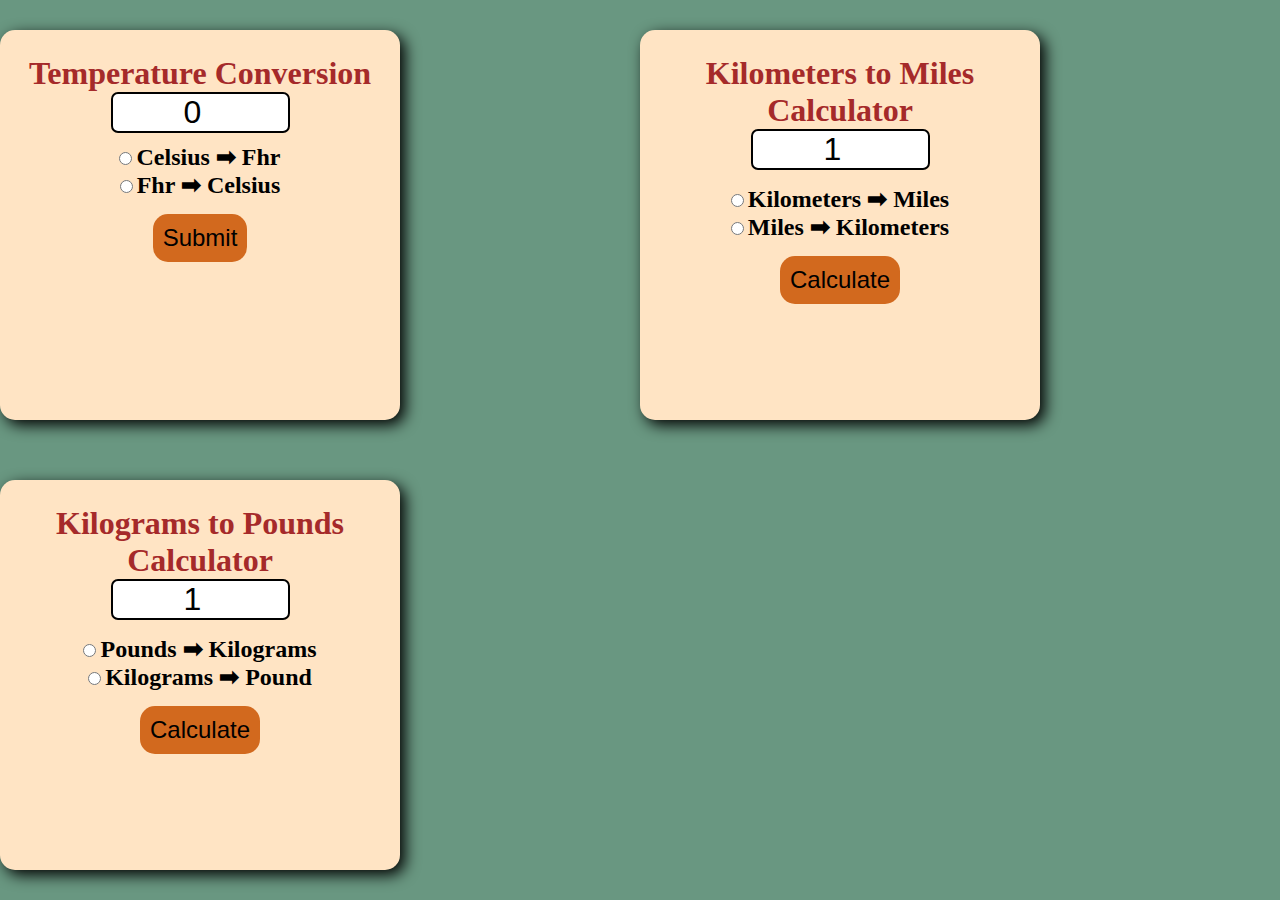
<file: index.html>
<!DOCTYPE html>
<html lang="en">
<head>
    <meta charset="UTF-8">
    <meta name="viewport" content="width=device-width, initial-scale=1.0">
    <title>Conversion tools website</title>
    <link rel="stylesheet" href="style.css">
</head>
<body>

    <form>
        <h1>Temperature Conversion</h1>
        <input type="number" id="textBox" value="0"><br>

        <input type="radio" id="toFhr" name="unit">
        <label for="toFhr">Celsius ➡ Fhr</label><br>

        <input type="radio" id="toCls" name="unit">
        <label for="toCls">Fhr ➡ Celsius</label><br>

        <button type="button" onclick="convert()">Submit</button><br>
        <p id="result"></p>
    </form>

    <form>
        <h1>Kilometers to Miles Calculator</h1>
        <input type="number" id="textBox2" value="1"><br>

        <input type="radio" id="toMiles" name="unit">
        <label for="toMiles">Kilometers ➡ Miles</label><br>

        <input type="radio" id="toKm" name="unit">
        <label for="toKm">Miles ➡ Kilometers</label><br>

        <button type="button" onclick="convert2()">Calculate</button><br>
        <p id="result2"></p>
    </form>

    <form>
        <h1>Kilograms to Pounds Calculator</h1>
        <input type="number" id="textBox3" value="1"><br>

        <input type="radio" id="toKG" name="unit">
        <label for="toKilograms">Pounds ➡ Kilograms</label><br>

        <input type="radio" id="toIB" name="unit">
        <label for="toIb">Kilograms ➡ Pound</label><br>

        <button type="button" onclick="convert3()">Calculate</button><br>
        <p id="result3"></p>
    </form>

    <script src="coding.js"></script>
</body>
</html>
</file>
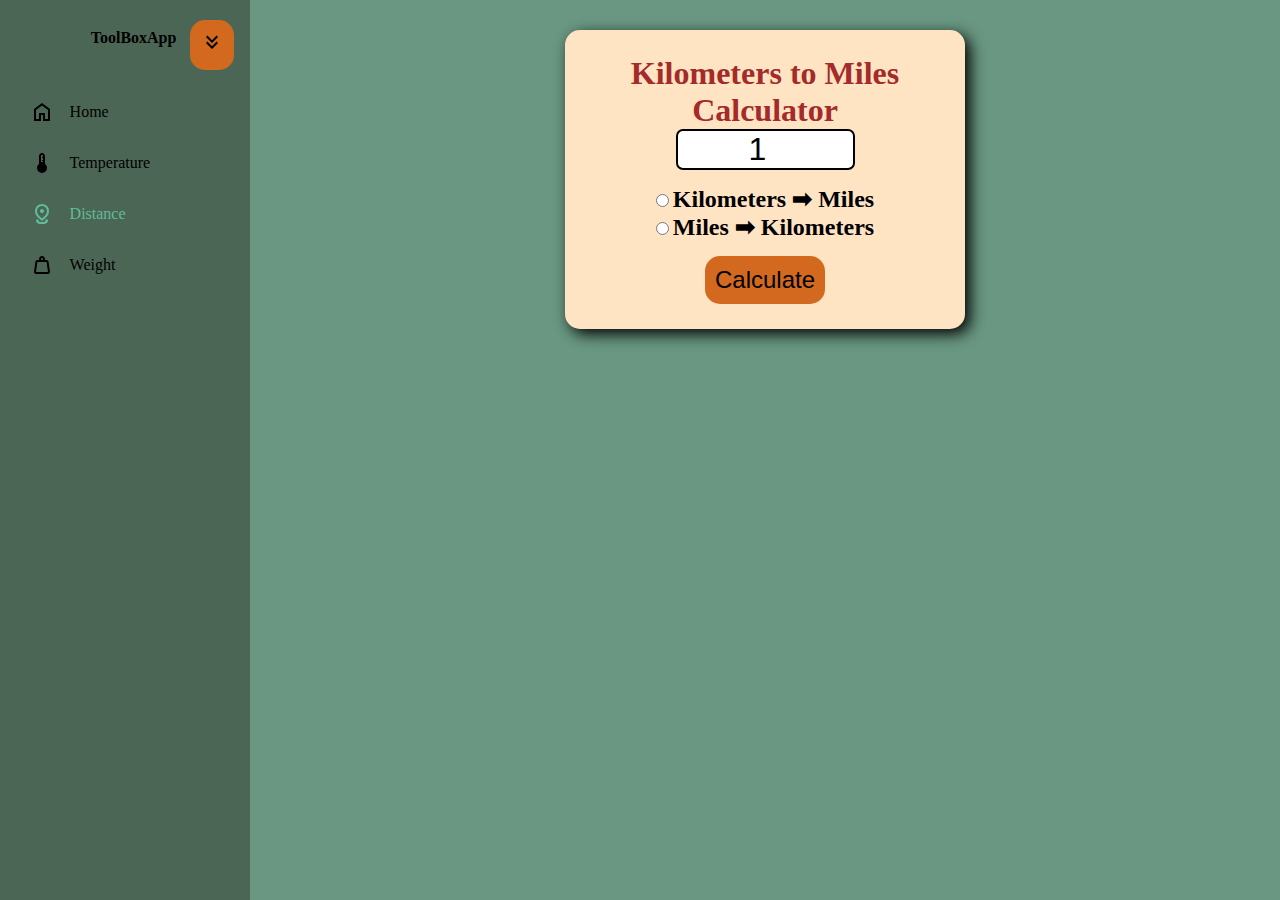
<file: distance.html>
<!DOCTYPE html>
<html lang="en">
<head>
    <meta charset="UTF-8">
    <meta name="viewport" content="width=device-width, initial-scale=1.0">
    <title>Conversion tools website</title>
    <link rel="stylesheet" href="style.css">
</head>
<body>

    <nav id="sidebar">
        <ul>
            <li>
                <span class="logo">ToolBoxApp</span>
                <button id="toggleBtn" onclick="ToggleSideBar()">
                <svg xmlns="http://www.w3.org/2000/svg" height="24px" viewBox="0 -960 960 960" width="24px" fill="#5f6368"><path d="M480-200 240-440l56-56 184 183 184-183 56 56-240 240Zm0-240L240-680l56-56 184 183 184-183 56 56-240 240Z"/></svg>
                </button>
            </li>
            <li>
                <a href="index.html">
                    <svg xmlns="http://www.w3.org/2000/svg" height="24px" viewBox="0 -960 960 960" width="24px" fill="#5f6368"><path d="M240-200h120v-240h240v240h120v-360L480-740 240-560v360Zm-80 80v-480l320-240 320 240v480H520v-240h-80v240H160Zm320-350Z"/></svg>
                    <span>Home</span>
                </a>
            </li>
            <li>
                <a href="temperature.html">
                    <svg xmlns="http://www.w3.org/2000/svg" height="24px" viewBox="0 -960 960 960" width="24px" fill="#5f6368"><path d="M480-80q-83 0-141.5-58.5T280-280q0-48 21-89.5t59-70.5v-320q0-50 35-85t85-35q50 0 85 35t35 85v320q38 29 59 70.5t21 89.5q0 83-58.5 141.5T480-80Zm-40-440h80v-40h-40v-40h40v-80h-40v-40h40v-40q0-17-11.5-28.5T480-800q-17 0-28.5 11.5T440-760v240Z"/></svg>
                    <span>Temperature</span>
                </a>
            </li>
            <li class="active">
                <a href="distance.html">
                    <svg xmlns="http://www.w3.org/2000/svg" height="24px" viewBox="0 -960 960 960" width="24px" fill="#5f6368"><path d="M480-80q-106 0-173-33.5T240-200q0-24 14.5-44.5T295-280l63 59q-9 4-19.5 9T322-200q13 16 60 28t98 12q51 0 98.5-12t60.5-28q-7-8-18-13t-21-9l62-60q28 16 43 36.5t15 45.5q0 53-67 86.5T480-80Zm1-220q99-73 149-146.5T680-594q0-102-65-154t-135-52q-70 0-135 52t-65 154q0 67 49 139.5T481-300Zm-1 100Q339-304 269.5-402T200-594q0-71 25.5-124.5T291-808q40-36 90-54t99-18q49 0 99 18t90 54q40 36 65.5 89.5T760-594q0 94-69.5 192T480-200Zm0-320q33 0 56.5-23.5T560-600q0-33-23.5-56.5T480-680q-33 0-56.5 23.5T400-600q0 33 23.5 56.5T480-520Zm0-80Z"/></svg>
                    <span>Distance</span>
                </a>
            </li>
            <li>
                <a href="weight.html">
                    <svg xmlns="http://www.w3.org/2000/svg" height="24px" viewBox="0 -960 960 960" width="24px" fill="#5f6368"><path d="M240-200h480l-57-400H297l-57 400Zm240-480q17 0 28.5-11.5T520-720q0-17-11.5-28.5T480-760q-17 0-28.5 11.5T440-720q0 17 11.5 28.5T480-680Zm113 0h70q30 0 52 20t27 49l57 400q5 36-18.5 63.5T720-120H240q-37 0-60.5-27.5T161-211l57-400q5-29 27-49t52-20h70q-3-10-5-19.5t-2-20.5q0-50 35-85t85-35q50 0 85 35t35 85q0 11-2 20.5t-5 19.5ZM240-200h480-480Z"/></svg>
                    <span>Weight</span>
                </a>
            </li>
        </ul>

    </nav>

    <main>

        <form>
            <h1>Kilometers to Miles Calculator</h1>
            <input type="number" id="textBox2" value="1"><br>

            <input type="radio" id="toMiles" name="unit">
            <label for="toMiles">Kilometers ➡ Miles</label><br>

            <input type="radio" id="toKm" name="unit">
            <label for="toKm">Miles ➡ Kilometers</label><br>

            <button type="button" onclick="convert2()">Calculate</button><br>
            <p id="result2"></p>
        </form>
        
    </main>

    <script src="coding.js"></script>
</body>
</html>
</file>
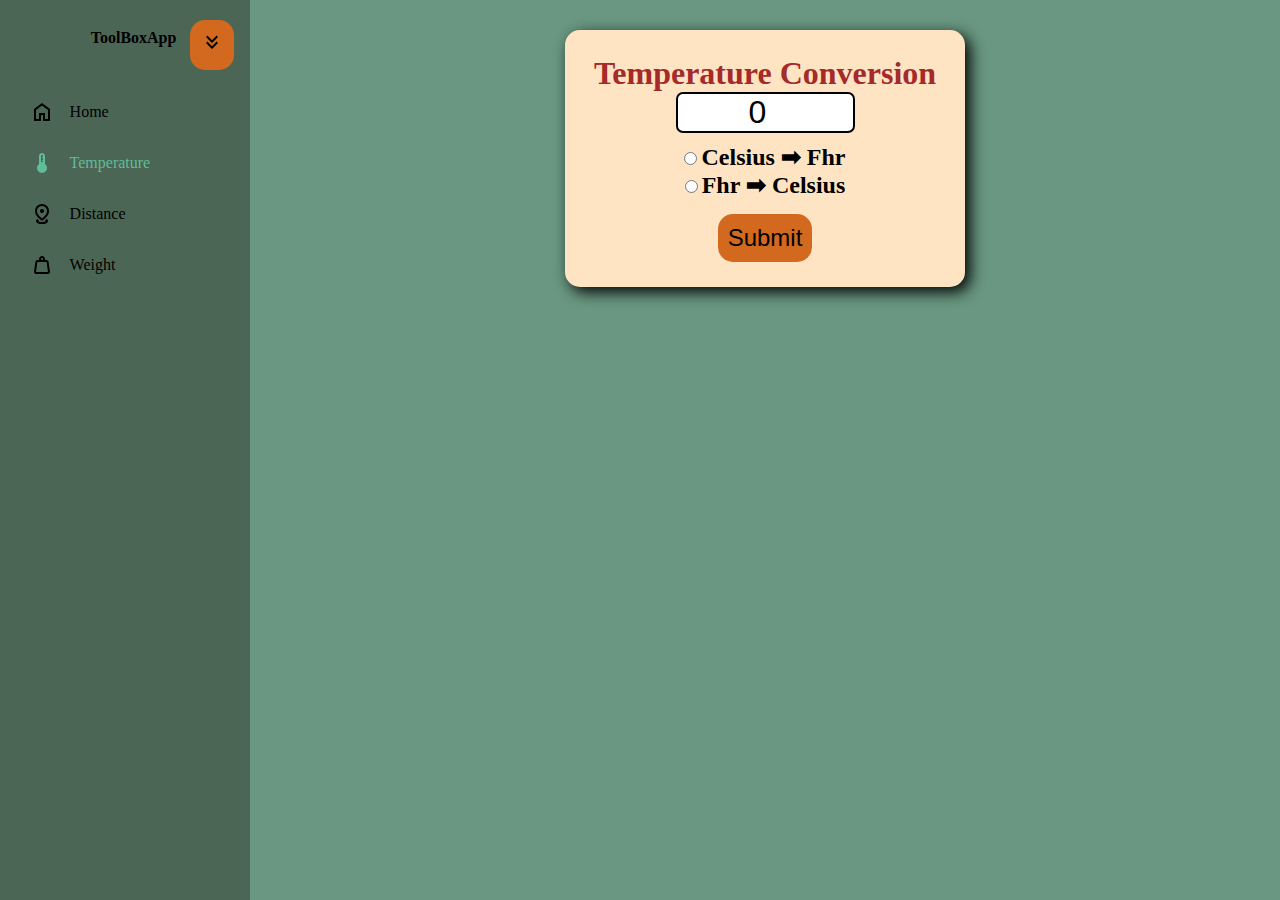
<file: temperature.html>
<!DOCTYPE html>
<html lang="en">
<head>
    <meta charset="UTF-8">
    <meta name="viewport" content="width=device-width, initial-scale=1.0">
    <title>Conversion tools website</title>
    <link rel="stylesheet" href="style.css">
</head>
<body>

    <nav id="sidebar">
        <ul>
            <li>
                <span class="logo">ToolBoxApp</span>
                <button id="toggleBtn" onclick="ToggleSideBar()">
                <svg xmlns="http://www.w3.org/2000/svg" height="24px" viewBox="0 -960 960 960" width="24px" fill="#5f6368"><path d="M480-200 240-440l56-56 184 183 184-183 56 56-240 240Zm0-240L240-680l56-56 184 183 184-183 56 56-240 240Z"/></svg>
                </button>
            </li>
            <li>
                <a href="index.html">
                    <svg xmlns="http://www.w3.org/2000/svg" height="24px" viewBox="0 -960 960 960" width="24px" fill="#5f6368"><path d="M240-200h120v-240h240v240h120v-360L480-740 240-560v360Zm-80 80v-480l320-240 320 240v480H520v-240h-80v240H160Zm320-350Z"/></svg>
                    <span>Home</span>
                </a>
            </li>
            <li class="active">
                <a href="temperature.html">
                    <svg xmlns="http://www.w3.org/2000/svg" height="24px" viewBox="0 -960 960 960" width="24px" fill="#5f6368"><path d="M480-80q-83 0-141.5-58.5T280-280q0-48 21-89.5t59-70.5v-320q0-50 35-85t85-35q50 0 85 35t35 85v320q38 29 59 70.5t21 89.5q0 83-58.5 141.5T480-80Zm-40-440h80v-40h-40v-40h40v-80h-40v-40h40v-40q0-17-11.5-28.5T480-800q-17 0-28.5 11.5T440-760v240Z"/></svg>
                    <span>Temperature</span>
                </a>
            </li>
            <li>
                <a href="distance.html">
                    <svg xmlns="http://www.w3.org/2000/svg" height="24px" viewBox="0 -960 960 960" width="24px" fill="#5f6368"><path d="M480-80q-106 0-173-33.5T240-200q0-24 14.5-44.5T295-280l63 59q-9 4-19.5 9T322-200q13 16 60 28t98 12q51 0 98.5-12t60.5-28q-7-8-18-13t-21-9l62-60q28 16 43 36.5t15 45.5q0 53-67 86.5T480-80Zm1-220q99-73 149-146.5T680-594q0-102-65-154t-135-52q-70 0-135 52t-65 154q0 67 49 139.5T481-300Zm-1 100Q339-304 269.5-402T200-594q0-71 25.5-124.5T291-808q40-36 90-54t99-18q49 0 99 18t90 54q40 36 65.5 89.5T760-594q0 94-69.5 192T480-200Zm0-320q33 0 56.5-23.5T560-600q0-33-23.5-56.5T480-680q-33 0-56.5 23.5T400-600q0 33 23.5 56.5T480-520Zm0-80Z"/></svg>
                    <span>Distance</span>
                </a>
            </li>
            <li>
                <a href="weight.html">
                    <svg xmlns="http://www.w3.org/2000/svg" height="24px" viewBox="0 -960 960 960" width="24px" fill="#5f6368"><path d="M240-200h480l-57-400H297l-57 400Zm240-480q17 0 28.5-11.5T520-720q0-17-11.5-28.5T480-760q-17 0-28.5 11.5T440-720q0 17 11.5 28.5T480-680Zm113 0h70q30 0 52 20t27 49l57 400q5 36-18.5 63.5T720-120H240q-37 0-60.5-27.5T161-211l57-400q5-29 27-49t52-20h70q-3-10-5-19.5t-2-20.5q0-50 35-85t85-35q50 0 85 35t35 85q0 11-2 20.5t-5 19.5ZM240-200h480-480Z"/></svg>
                    <span>Weight</span>
                </a>
            </li>
        </ul>

    </nav>

    <main>

        <form>
            <h1>Temperature Conversion</h1>
            <input type="number" id="textBox" value="0"><br>

            <input type="radio" id="toFhr" name="unit">
            <label for="toFhr">Celsius ➡ Fhr</label><br>

            <input type="radio" id="toCls" name="unit">
            <label for="toCls">Fhr ➡ Celsius</label><br>

            <button type="button" onclick="convert()">Submit</button><br>
            <p id="result"></p>
        </form>

    </main>

    <script src="coding.js"></script>
</body>
</html>
</file>
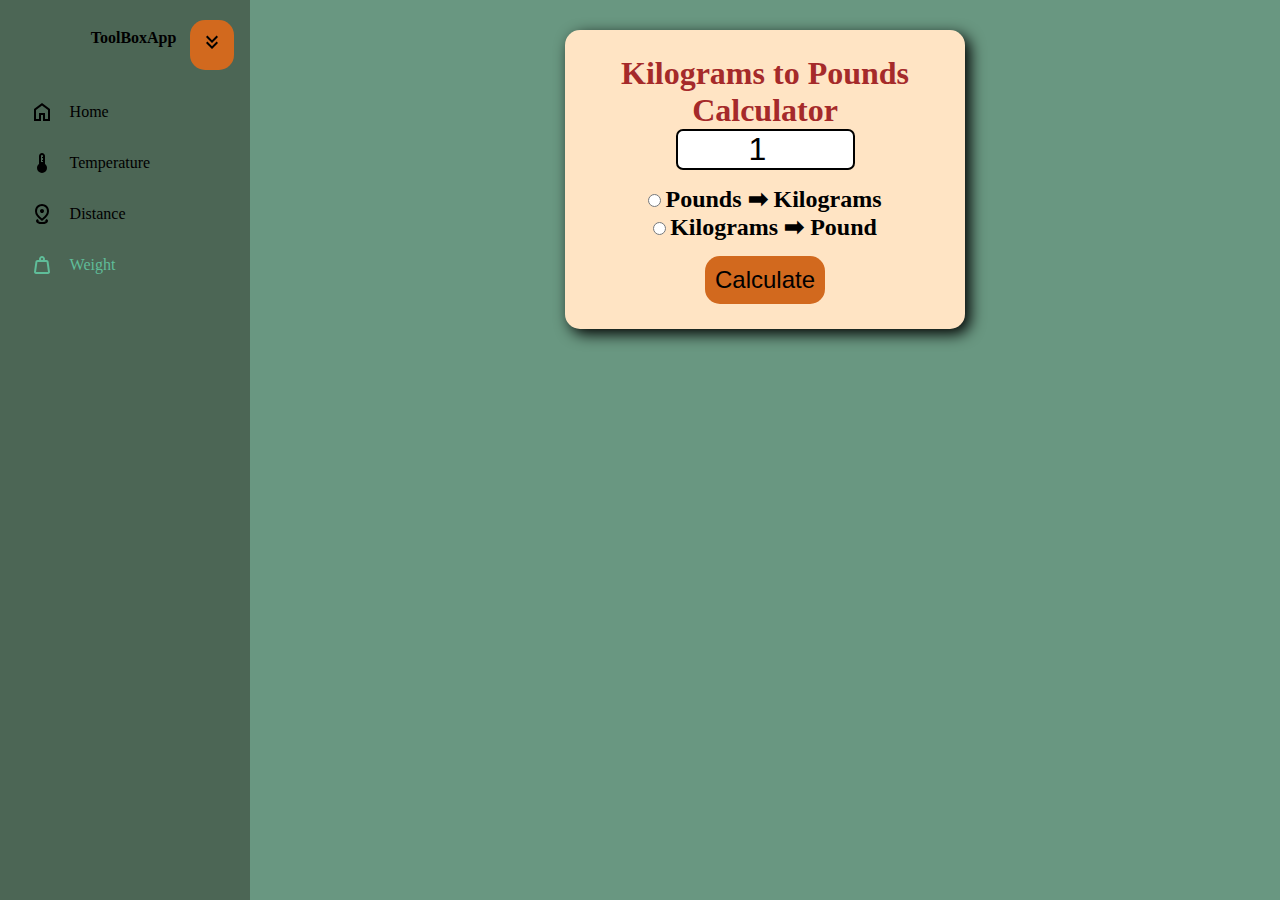
<file: weight.html>
<!DOCTYPE html>
<html lang="en">
<head>
    <meta charset="UTF-8">
    <meta name="viewport" content="width=device-width, initial-scale=1.0">
    <title>Conversion tools website</title>
    <link rel="stylesheet" href="style.css">
</head>
<body>

    <nav id="sidebar">
        <ul>
            <li>
                <span class="logo">ToolBoxApp</span>
                <button id="toggleBtn" onclick="ToggleSideBar()">
                <svg xmlns="http://www.w3.org/2000/svg" height="24px" viewBox="0 -960 960 960" width="24px" fill="#5f6368"><path d="M480-200 240-440l56-56 184 183 184-183 56 56-240 240Zm0-240L240-680l56-56 184 183 184-183 56 56-240 240Z"/></svg>
                </button>
            </li>
            <li>
                <a href="index.html">
                    <svg xmlns="http://www.w3.org/2000/svg" height="24px" viewBox="0 -960 960 960" width="24px" fill="#5f6368"><path d="M240-200h120v-240h240v240h120v-360L480-740 240-560v360Zm-80 80v-480l320-240 320 240v480H520v-240h-80v240H160Zm320-350Z"/></svg>
                    <span>Home</span>
                </a>
            </li>
            <li>
                <a href="temperature.html">
                    <svg xmlns="http://www.w3.org/2000/svg" height="24px" viewBox="0 -960 960 960" width="24px" fill="#5f6368"><path d="M480-80q-83 0-141.5-58.5T280-280q0-48 21-89.5t59-70.5v-320q0-50 35-85t85-35q50 0 85 35t35 85v320q38 29 59 70.5t21 89.5q0 83-58.5 141.5T480-80Zm-40-440h80v-40h-40v-40h40v-80h-40v-40h40v-40q0-17-11.5-28.5T480-800q-17 0-28.5 11.5T440-760v240Z"/></svg>
                    <span>Temperature</span>
                </a>
            </li>
            <li>
                <a href="distance.html">
                    <svg xmlns="http://www.w3.org/2000/svg" height="24px" viewBox="0 -960 960 960" width="24px" fill="#5f6368"><path d="M480-80q-106 0-173-33.5T240-200q0-24 14.5-44.5T295-280l63 59q-9 4-19.5 9T322-200q13 16 60 28t98 12q51 0 98.5-12t60.5-28q-7-8-18-13t-21-9l62-60q28 16 43 36.5t15 45.5q0 53-67 86.5T480-80Zm1-220q99-73 149-146.5T680-594q0-102-65-154t-135-52q-70 0-135 52t-65 154q0 67 49 139.5T481-300Zm-1 100Q339-304 269.5-402T200-594q0-71 25.5-124.5T291-808q40-36 90-54t99-18q49 0 99 18t90 54q40 36 65.5 89.5T760-594q0 94-69.5 192T480-200Zm0-320q33 0 56.5-23.5T560-600q0-33-23.5-56.5T480-680q-33 0-56.5 23.5T400-600q0 33 23.5 56.5T480-520Zm0-80Z"/></svg>
                    <span>Distance</span>
                </a>
            </li>
            <li class="active">
                <a href="weight.html">
                    <svg xmlns="http://www.w3.org/2000/svg" height="24px" viewBox="0 -960 960 960" width="24px" fill="#5f6368"><path d="M240-200h480l-57-400H297l-57 400Zm240-480q17 0 28.5-11.5T520-720q0-17-11.5-28.5T480-760q-17 0-28.5 11.5T440-720q0 17 11.5 28.5T480-680Zm113 0h70q30 0 52 20t27 49l57 400q5 36-18.5 63.5T720-120H240q-37 0-60.5-27.5T161-211l57-400q5-29 27-49t52-20h70q-3-10-5-19.5t-2-20.5q0-50 35-85t85-35q50 0 85 35t35 85q0 11-2 20.5t-5 19.5ZM240-200h480-480Z"/></svg>
                    <span>Weight</span>
                </a>
            </li>
        </ul>

    </nav>

    <main>
        <form>
            <h1>Kilograms to Pounds Calculator</h1>
            <input type="number" id="textBox3" value="1"><br>

            <input type="radio" id="toKG" name="unit">
            <label for="toKilograms">Pounds ➡ Kilograms</label><br>

            <input type="radio" id="toIB" name="unit">
            <label for="toIb">Kilograms ➡ Pound</label><br>

            <button type="button" onclick="convert3()">Calculate</button><br>
            <p id="result3"></p>
        </form>
    </main>

    <script src="coding.js"></script>
</body>
</html>
</file>
<file: style.css>
*{
    margin: 0;
    padding: 0;
    --base-clr: #699781;
    --line-clr: #42434a;
    --hover-clr: #363b52;
    --text-clr: #000000;
    --accent-clr: #5fbd99;
    --secondary-text-clr: #b0b3c1;
  }

body{
    font-family: Cambria, Cochin, Georgia, Times, 'Times New Roman', serif;
    background-color: var(--base-clr);
    min-height: 100vh;
    min-height: 100dvh;
    display: grid;
    grid-template-columns: auto 1fr;
    
}


.index{
  background-image: url(Images/indexBackground.jpg);
  opacity: 0.8;
}

/* for Index page animation */ 
.custom-tooltip-container {
    margin-left: 45%;
    margin-top: 25%;
    position: relative;
    display: flex;
    justify-content: center;
    align-items: center;
    width: 163px;
    
  }
  
  .custom-tooltip-btn {
    padding: 20px 40px;
    font-size: 18px;
    font-weight: bold;
    color: #ffffff;
    background-color: chocolate;
    border: none;
    border-radius: 8px;
    cursor: pointer;
    transition: background-color 0.3s ease;
    box-shadow: 0 8px 15px rgba(0, 123, 255, 0.4);
  }
  
  .custom-tooltip-btn:hover {
    background-color: var(--hover-clr)
  }
  
  .custom-tooltip-content {
    position: absolute;
    bottom: 140%;
    left: 50%;
    transform: translateX(-50%);
    visibility: hidden;
    opacity: 0;
    width: 240px;
    background: linear-gradient(135deg, #c07411 0%, #867306 100%);
    color: #fff;
    text-align: center;
    padding: 15px;
    font-size: 14px;
    border-radius: 15px;
    transition: all 0.4s ease;
    z-index: 1;
    box-shadow: 0px 10px 20px rgba(0, 123, 255, 0.3);
    clip-path: polygon(0 0, 100% 0, 100% 85%, 50% 100%, 0 85%);
  }
  
  .custom-tooltip-container:hover .custom-tooltip-content {
    visibility: visible;
    opacity: 1;
    transform: translateX(-50%) translateY(-10px);
  }
  
  .custom-tooltip-arrow {
    position: absolute;
    top: 100%;
    left: 50%;
    margin-left: -10px;
    width: 0;
    height: 0;
    border-left: 10px solid transparent;
    border-right: 10px solid transparent;
    border-top: 10px solid #007bff;
  }
  
  .custom-tooltip-text {
    font-size: 14px;
    line-height: 1.5;
    letter-spacing: 0.5px;
  }
  

#sidebar{
    box-sizing: border-box;
    height: 100vh;
    width: 250px;
    padding: 5px 1em;
    position: sticky;
    top: 0;
    align-self: start;
    overflow: hidden;
    text-wrap: nowrap;
    background-color: #1a130a5e;
    transition: width 0.3s ease;
}

#sidebar.close{
    padding: 5px;
    width: 58px;
    overflow: hidden;
  }
  #sidebar ul{
    list-style: none;
  }
  
  #sidebar > ul > li:first-child{
    display: flex;
    justify-content: flex-end;
    margin-bottom: 16px;
    .logo{
      font-weight: 600;
    }
  }
  #sidebar ul li.active a{
    color: var(--accent-clr);
  
    svg{
      fill: var(--accent-clr);
    }
  }

  #sidebar a, #sidebar .logo{
    border-radius: .5em;
    padding: .85em;
    text-decoration: none;
    color: var(--text-clr);
    display: flex;
    align-items: center;
    gap: 1em;
  }

  #sidebar svg{
    flex-shrink: 0;
    fill: var(--text-clr);
  }
  
  #sidebar a span, #sidebar .dropDownBtn span{
    flex-grow: 1;
  }
  #sidebar a:hover, #sidebar .dropDownBtn:hover{
    background-color: var(--hover-clr);
  }

h1{
    color: brown;

}

form{
    background-color: bisque;
    text-align: center;
    width: 350px;
    margin: auto;
    padding: 25px;
    border-radius: 15px;
    box-shadow: 5px 5px 15px;
    margin-bottom: 30px;
    margin-top: 30px;

}

#textBox{
    width: 50%;
    text-align: center;
    font-size: 2em;
    border: 2px solid;
    border-radius: 7px;
    margin-bottom: 10px;

}

#textBox2{
    width: 50%;
    text-align: center;
    font-size: 2em;
    border: 2px solid;
    border-radius: 7px;
    margin-bottom: 15px;
}

#textBox3{
    width: 50%;
    text-align: center;
    font-size: 2em;
    border: 2px solid;
    border-radius: 7px;
    margin-bottom: 15px;
}

label{
    font-size: 1.5em;
    font-weight: bold;
}

button{
    margin-top: 15px;
    background-color: chocolate;
    font-size: 1.5em;
    border: none;
    padding: 10px;
    border-radius: 15px;    
    cursor: pointer;
}

button:hover{
    background-color: var(--hover-clr);
}

#result, #result2, #result3 {
    font-size: 1.5em;
    font-weight: bold;
}


@media(max-width: 800px){
  body{
    grid-template-columns: 1fr;
    
  }
  main{
    padding: 2em 1em 60px 1em;
  }
  .index{
    background-image: none;
  }
  .custom-tooltip-container{
    margin-top: auto;
    margin-left: auto;
    margin-right: auto;
  }
  form{
    border: none;
    padding: 0;
  }
  div{
    border: none;
    padding: 0;
  }
  #sidebar{
    height: 60px;
    width: 100%;
    border-right: none;
    border-top: 1px solid var(--line-clr);
    padding: 0;
    position: sticky;
    align-self: start;
    overflow: hidden;
    top: unset;
    

    > ul{
      padding: 0;
      display: grid;
      grid-auto-columns: 60px;
      grid-auto-flow: column;
      align-items: center;
      overflow-x: scroll;
    }
    ul li{
      height: 100%;
    }
    ul a{
      width: 60px;
      height: 60px;
      padding: 0;
      border-radius: 0;
      justify-content: center;
    }

    ul li span, ul li:first-child{
      display: none;
    }
  }
}
</file>
